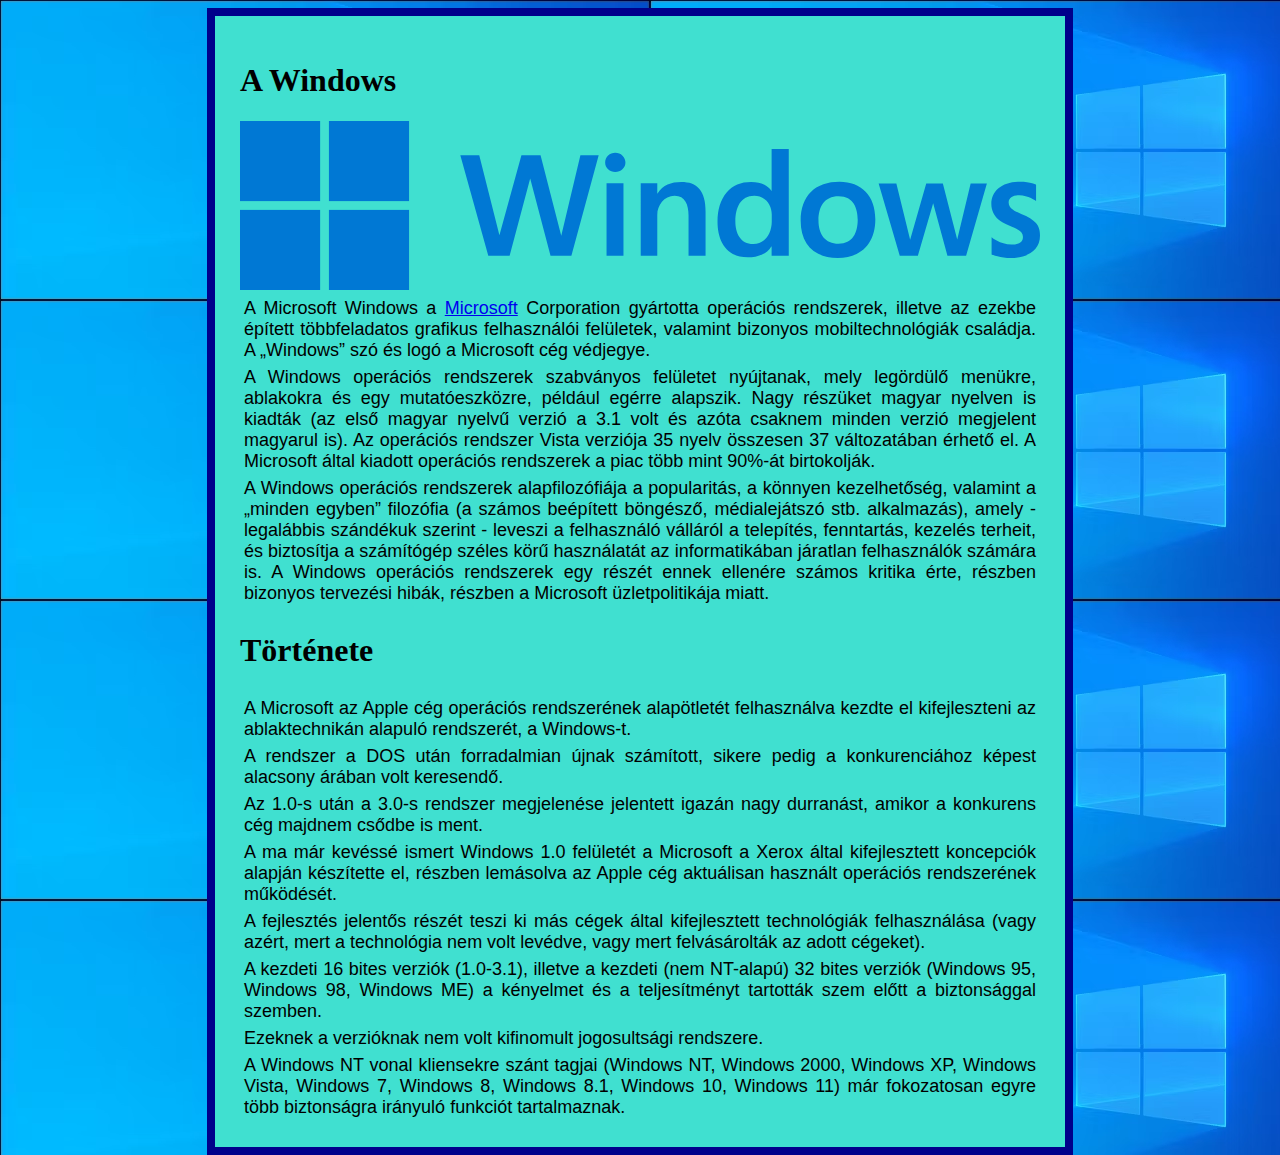
<file: index.html>
<!DOCTYPE html>
<html lang="en">

<head>
    <meta charset="UTF-8">
    <meta name="viewport" content="width=device-width, initial-scale=1.0">
    <title>Windows</title>
    <link rel="stylesheet" href="style.css">
</head>

<body>
    <div id="content">
        <h1>A Windows</h1>
        <img src="Windows_logo_and_wordmark_-_2021.svg" alt="Windows logo">
        <p>A Microsoft Windows a <a href="https://www.microsoft.com/hu-hu/">Microsoft</a> Corporation gyártotta operációs rendszerek, illetve az ezekbe
            épített többfeladatos grafikus felhasználói felületek, valamint bizonyos mobiltechnológiák családja. A „Windows”
            szó és logó a Microsoft cég védjegye.</p>
        <p>A Windows operációs rendszerek szabványos felületet nyújtanak, mely legördülő menükre, ablakokra és egy
            mutatóeszközre, például egérre alapszik. Nagy részüket magyar nyelven is kiadták (az első magyar nyelvű verzió a
            3.1 volt és azóta csaknem minden verzió megjelent magyarul is). Az operációs rendszer Vista verziója 35 nyelv
            összesen 37 változatában érhető el. A Microsoft által kiadott operációs rendszerek a piac több mint 90%-át
            birtokolják.</p>
        <p>A Windows operációs rendszerek alapfilozófiája a popularitás, a könnyen kezelhetőség, valamint a „minden egyben”
            filozófia (a számos beépített böngésző, médialejátszó stb. alkalmazás), amely - legalábbis szándékuk szerint -
            leveszi a felhasználó válláról a telepítés, fenntartás, kezelés terheit, és biztosítja a számítógép széles körű
            használatát az informatikában járatlan felhasználók számára is. A Windows operációs rendszerek egy részét ennek
            ellenére számos kritika érte, részben bizonyos tervezési hibák, részben a Microsoft üzletpolitikája miatt.</p>
            <h2>Története</h2>
<p>A Microsoft az Apple cég operációs rendszerének alapötletét felhasználva kezdte el kifejleszteni az ablaktechnikán alapuló rendszerét, a Windows-t.</p>
<p>A rendszer a DOS után forradalmian újnak számított, sikere pedig a konkurenciához képest alacsony árában volt keresendő.</p>
<p> Az 1.0-s után a 3.0-s rendszer megjelenése jelentett igazán nagy durranást, amikor a konkurens cég majdnem csődbe is ment.</p>
<p> A ma már kevéssé ismert Windows 1.0 felületét a Microsoft a Xerox által kifejlesztett koncepciók alapján készítette el, részben lemásolva az Apple cég aktuálisan használt operációs rendszerének működését.</p>
<p> A fejlesztés jelentős részét teszi ki más cégek által kifejlesztett technológiák felhasználása (vagy azért, mert a technológia nem volt levédve, vagy mert felvásárolták az adott cégeket).</p>
<p>A kezdeti 16 bites verziók (1.0-3.1), illetve a kezdeti (nem NT-alapú) 32 bites verziók (Windows 95, Windows 98, Windows ME) a kényelmet és a teljesítményt tartották szem előtt a biztonsággal szemben.</p>
<p>Ezeknek a verzióknak nem volt kifinomult jogosultsági rendszere.</p>
<p>A Windows NT vonal kliensekre szánt tagjai (Windows NT, Windows 2000, Windows XP, Windows Vista, Windows 7, Windows 8, Windows 8.1, Windows 10, Windows 11) már fokozatosan egyre több biztonságra irányuló funkciót tartalmaznak.</p>
    </div>
</body>
</html>
</file>
<file: style.css>
body{
    text-align: justify;
    background-color: lightblue;
    height: 800px;
    background-image: url("windwall.avif");
}
#content{
    width: 800px;
    padding: 25px;
    margin: auto;
    border: 8px solid darkblue;
    background-color: turquoise ;
    font-style: initial;
}

h1{
    font-size: xx-large;
}

h2{
    font-size: xx-large;
    font-style: normal;
}

p{
    font-size: large;
    font-family: sans-serif;
    margin: 2px;
    padding: 2px;
}

img{
    /* width: 600px; */
    max-width: 100%;
}
</file>
